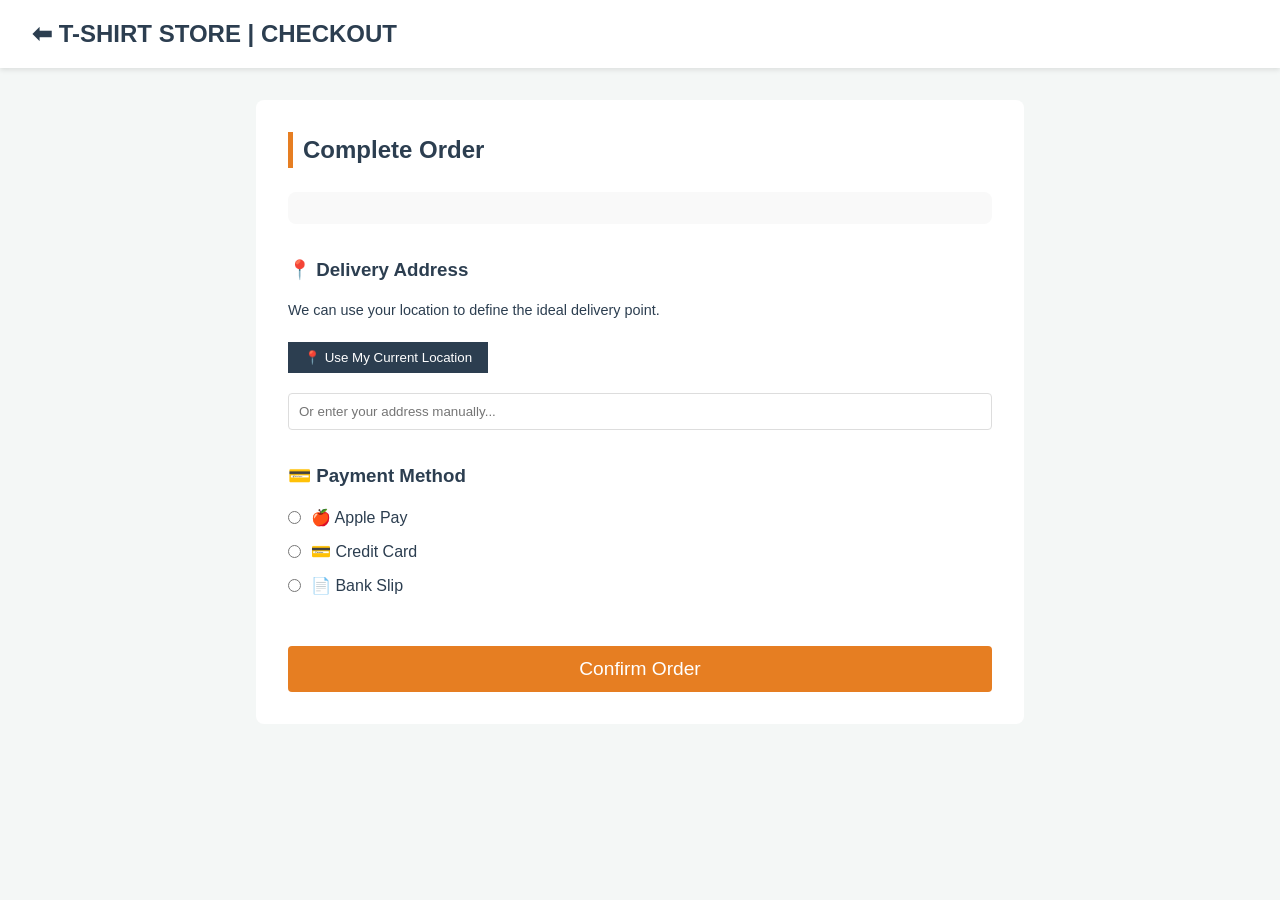
<file: public/checkout.html>
<!DOCTYPE html>
<html lang="en">
<head>
    <meta charset="UTF-8">
    <meta name="viewport" content="width=device-width, initial-scale=1.0">
    <title>Checkout | T-Shirt Store</title>
    <link rel="stylesheet" href="css/reset.css">
    <link rel="stylesheet" href="css/style.css">
</head>
<body class="page">

    <header class="header">
        <nav class="header__logo-container" aria-label="Breadcrumb">
            <a href="index.html" style="text-decoration: none; display: flex; align-items: center; gap: 10px;">
                <h1 class="header__title">⬅ T-Shirt Store | Checkout</h1>
            </a>
        </nav>
    </header>

    <main class="main-content" style="max-width: 800px;">
        <section class="section">
            <h2 class="section__title">Complete Order</h2>
            
            <section id="checkoutSummary" style="margin-bottom: 2rem; padding: 1rem; background: #f9f9f9; border-radius: 8px;">
            </section>

            <form id="checkoutForm">
                <fieldset style="margin-bottom: 2rem; border: none; padding: 0;">
                    <legend style="margin-bottom: 1rem; font-size: 1.17em; font-weight: bold;">📍 Delivery Address</legend>
                    
                    <p style="font-size: 0.9rem; margin-bottom: 10px;">We can use your location to define the ideal delivery point.</p>
                    <button type="button" id="btnGetAddress" class="product-card__button" style="background-color: var(--primary-color);">📍 Use My Current Location</button>
                    
                    <output id="addressResult" style="display: block; margin-top: 10px; font-weight: bold; color: #27ae60;"></output>
                    
                    <input type="text" id="manualAddress" placeholder="Or enter your address manually..." style="width: 100%; padding: 10px; margin-top: 10px; border: 1px solid #ddd; border-radius: 4px;" required>
                </fieldset>

                <fieldset style="margin-bottom: 2rem; display: flex; flex-direction: column; gap: 10px; border: none; padding: 0;">
                    <legend style="margin-bottom: 1rem; font-size: 1.17em; font-weight: bold;">💳 Payment Method</legend>
                    
                    <label style="display: flex; align-items: center; gap: 10px; cursor: pointer;">
                        <input type="radio" name="payment" value="apple_pay" required>
                        🍎 Apple Pay
                    </label>
                    <label style="display: flex; align-items: center; gap: 10px; cursor: pointer;">
                        <input type="radio" name="payment" value="cartao">
                        💳 Credit Card
                    </label>
                    <label style="display: flex; align-items: center; gap: 10px; cursor: pointer;">
                        <input type="radio" name="payment" value="boleto">
                        📄 Bank Slip
                    </label>
                </fieldset>

                <button type="submit" class="cart-modal__checkout" style="font-size: 1.2rem;">Confirm Order</button>
            </form>
        </section>
    </main>

    <script src="js/checkout.js"></script>
</body>
</html>
</file>
<file: public/css/style.css>
/* style.css */
:root {
    --primary-color: #2c3e50;
    --accent-color: #e67e22;
    --bg-light: #f4f7f6;
    --white: #ffffff;
}

body {
    background-color: var(--bg-light);
    color: var(--primary-color);
}

.header {
    background-color: var(--white);
    padding: 1rem 2rem;
    display: flex;
    justify-content: space-between;
    align-items: center;
    box-shadow: 0 2px 5px rgba(0,0,0,0.1);
}

.header__logo-container {
    display: flex;
    align-items: center;
    gap: 10px;
}

.header__title {
    font-size: 1.5rem;
    text-transform: uppercase;
}

.nav {
    background-color: var(--primary-color);
    padding: 0.5rem;
}

.nav__list {
    display: flex;
    justify-content: center;
    gap: 2rem;
}

.nav__link {
    color: var(--white);
    font-weight: bold;
}

.nav__link:hover {
    color: var(--accent-color);
}

/* Conteúdo Principal */
.main-content {
    max-width: 1000px;
    margin: 2rem auto;
    padding: 0 1rem;
}

.section {
    margin-bottom: 3rem;
    background: var(--white);
    padding: 2rem;
    border-radius: 8px;
}

.section__title {
    margin-bottom: 1.5rem;
    border-left: 5px solid var(--accent-color);
    padding-left: 10px;
}

.catalog__grid {
    display: grid;
    grid-template-columns: repeat(auto-fill, minmax(200px, 1fr));
    gap: 1.5rem;
}

.product-card {
    border: 1px solid #ddd;
    padding: 1rem;
    text-align: center;
    transition: transform 0.2s;
}

.product-card:hover {
    transform: translateY(-5px);
}

.product-card__image-placeholder {
    height: 150px;
    background: #eee;
    display: flex;
    align-items: center;
    justify-content: center;
    margin-bottom: 1rem;
}

.product-card__img {
    width: 100%;
    height: 200px;
    object-fit: contain; 
    border-radius: 4px;
    margin-bottom: 1rem;
    background-color: var(--white); 
}

.product-card__button {
    background-color: var(--accent-color);
    color: white;
    border: none;
    padding: 0.5rem 1rem;
    cursor: pointer;
    margin-top: 10px;
}

.footer {
    text-align: center;
    padding: 2rem;
    font-size: 0.9rem;
    color: #666;
}

/* -----------------------------------
   Estilos do Modal do Carrinho
------------------------------------ */
.cart-modal {
    position: fixed;
    top: 0;
    left: 0;
    width: 100%;
    height: 100%;
    background-color: rgba(0, 0, 0, 0.6); 
    display: flex;
    justify-content: center;
    align-items: center;
    z-index: 1000;
}

.cart-modal__content {
    background-color: var(--white);
    padding: 2rem;
    border-radius: 8px;
    width: 90%;
    max-width: 450px;
    position: relative;
    box-shadow: 0 4px 15px rgba(0,0,0,0.2);
}

.cart-modal__close {
    position: absolute;
    top: 10px;
    right: 15px;
    font-size: 1.5rem;
    cursor: pointer;
    color: var(--primary-color);
}

#cartItemsList {
    margin: 1.5rem 0;
    max-height: 250px;
    overflow-y: auto;
    padding-right: 10px;
}

#cartItemsList li {
    display: flex;
    justify-content: space-between;
    border-bottom: 1px solid #ddd;
    padding: 0.8rem 0;
    font-size: 0.95rem;
}

.cart-modal__footer {
    border-top: 2px solid var(--bg-light);
    padding-top: 1rem;
    text-align: right;
}

.cart-modal__checkout {
    width: 100%;
    background-color: var(--accent-color);
    color: white;
    border: none;
    padding: 0.75rem;
    cursor: pointer;
    margin-top: 1rem;
    font-size: 1rem;
    border-radius: 4px;
    transition: background-color 0.2s;
}

.cart-modal__checkout:hover {
    background-color: #d67118;
}

/* -----------------------------------
   Estilos do Calendário de Eventos
------------------------------------ */
.calendar-container {
    background: var(--white);
    border: 1px solid #ddd;
    border-radius: 8px;
    padding: 1.5rem;
    box-shadow: 0 2px 8px rgba(0,0,0,0.05);
}

.calendar-header {
    display: flex;
    justify-content: space-between;
    align-items: center;
    margin-bottom: 1.5rem;
}

.calendar-header button {
    background: var(--primary-color);
    color: var(--white);
    border: none;
    padding: 0.5rem 1rem;
    border-radius: 4px;
    cursor: pointer;
    font-weight: bold;
}

.calendar-header button:hover {
    background: var(--accent-color);
}

.calendar-header h3 {
    font-size: 1.2rem;
    margin: 0;
    text-transform: capitalize;
}

.calendar-grid {
    display: grid;
    grid-template-columns: repeat(7, 1fr);
    gap: 5px;
    text-align: center;
}

.calendar-day-name {
    font-weight: bold;
    color: var(--primary-color);
    padding-bottom: 10px;
    border-bottom: 2px solid var(--accent-color);
    margin-bottom: 10px;
}

.calendar-day {
    padding: 10px 5px;
    background: var(--bg-light);
    border-radius: 4px;
    min-height: 80px;
    display: flex;
    flex-direction: column;
    align-items: center;
    border: 1px solid transparent;
}

.calendar-day.empty {
    background: transparent;
}

.calendar-day.has-event {
    background: #fff3e0; 
    border-color: var(--accent-color);
}

.calendar-day span {
    font-size: 1.1rem;
    font-weight: bold;
    margin-bottom: 5px;
}

.event-badge {
    background: var(--accent-color);
    color: var(--white);
    font-size: 0.7rem;
    padding: 4px;
    border-radius: 4px;
    line-height: 1.2;
    width: 95%;
    word-wrap: break-word;
}

/* -----------------------------------
   Estilos da Barra de Pesquisa
------------------------------------ */
.header__search {
    display: flex;
    align-items: center;
    max-width: 400px;
    width: 100%;
    margin: 0 2rem; 
}

.search__input {
    width: 100%;
    padding: 0.6rem 1rem;
    font-size: 1rem;
    color: var(--primary-color);
    border: 2px solid #ddd;
    border-right: none; 
    border-radius: 4px 0 0 4px; 
    outline: none;
    transition: border-color 0.3s;
}

.search__input:focus {
    border-color: var(--accent-color);
}

.search__button {
    background-color: var(--accent-color);
    color: var(--white);
    border: 2px solid var(--accent-color);
    padding: 0.6rem 1.2rem;
    font-size: 1rem;
    font-weight: bold;
    border-radius: 0 4px 4px 0; 
    cursor: pointer;
    transition: background-color 0.2s, border-color 0.2s;
}

.search__button:hover {
    background-color: #d67118; 
    border-color: #d67118;
}
</file>
